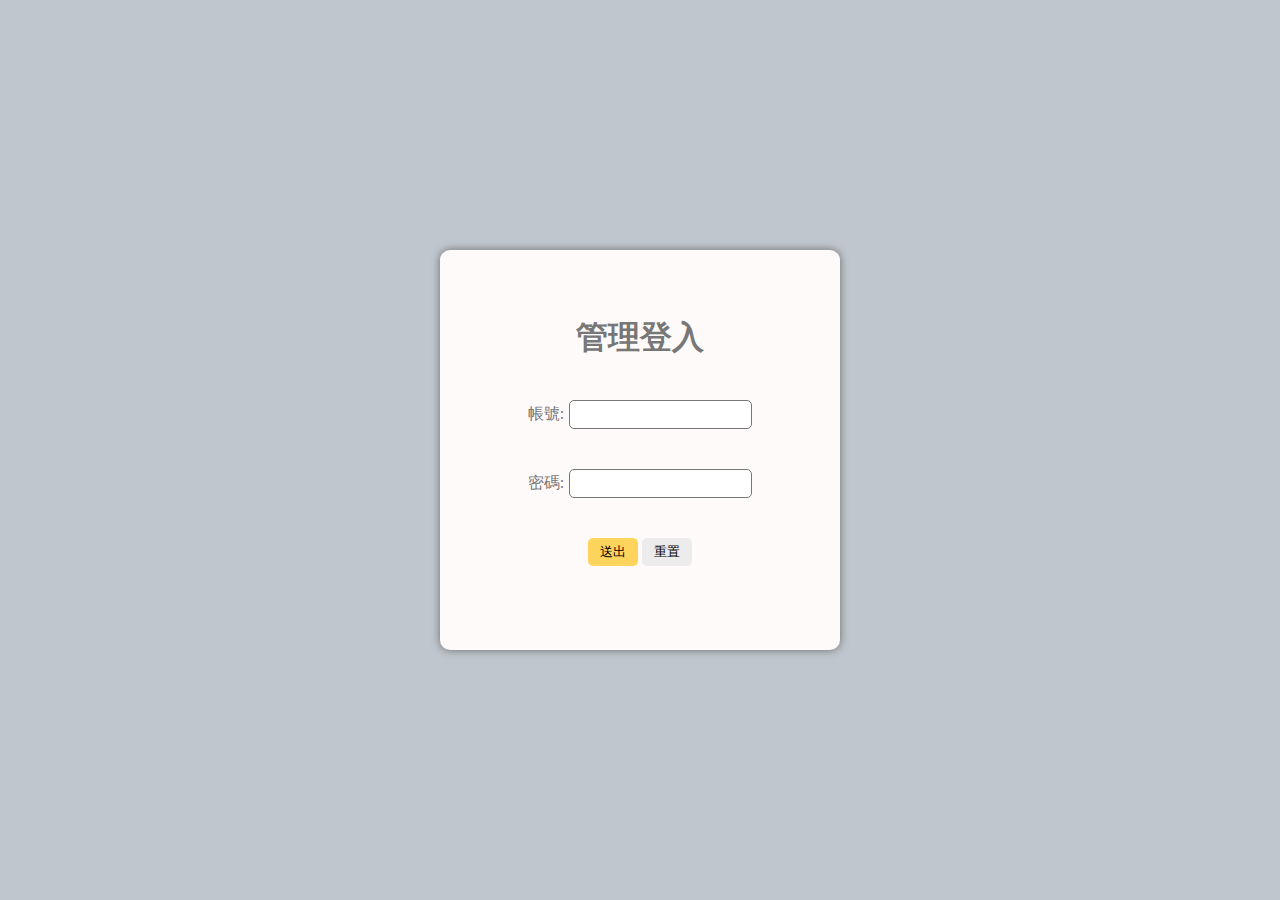
<file: login.html>
<!DOCTYPE html>
<html lang="en">
<head>
  <meta charset="UTF-8">
  <meta name="viewport" content="width=device-width, initial-scale=1.0">
  <link rel="stylesheet" href="css/login.css">
  <title>login</title>
</head>
<body>
  <form action="../api/check_login.php" method="post">
    <div class="login">
      <h1>管理登入</h1>
      <div>帳號:<input type="text" name="acc" required></div>
      <div>密碼:<input type="password" name="pw" required></div>
      <div>
        <button type="submit">送出</button>
        <button type="reset">重置</button>
      </div>
    </div>
  </form>
</body>
</html>
</file>
<file: css/login.css>
body{
  width: 100vw;
  height: 100vh;
  background: #70809073;
  margin: 0;
  display: flex;
  justify-content: center;
  align-items: center;
  flex-direction: column;
}

.login{
  width: 400px;
  height: 400px;
  background: snow;
  border-radius: 10px;
  box-shadow: 0 0 9px 0px #6b6b6b;
  display: flex;
  flex-direction: column;
  justify-content: center;
  align-items: center;
  color: #777;
}

.login div, .login h1{
  margin-bottom: 40px;
}

.login input{
  border-radius: 5px;
  margin-left: 5px;
  border: 1px solid #777;
  height: 25px;
}

.login button{
  background: #ffd45c;
  border: none;
  border-radius: 5px;
  padding: 5px;
  width: 50px;
  cursor: pointer;
}
.login button:nth-of-type(2){
  background: #ececec;
  border: none;
  border-radius: 5px;
  padding: 5px;
  width: 50px;
}
</file>
